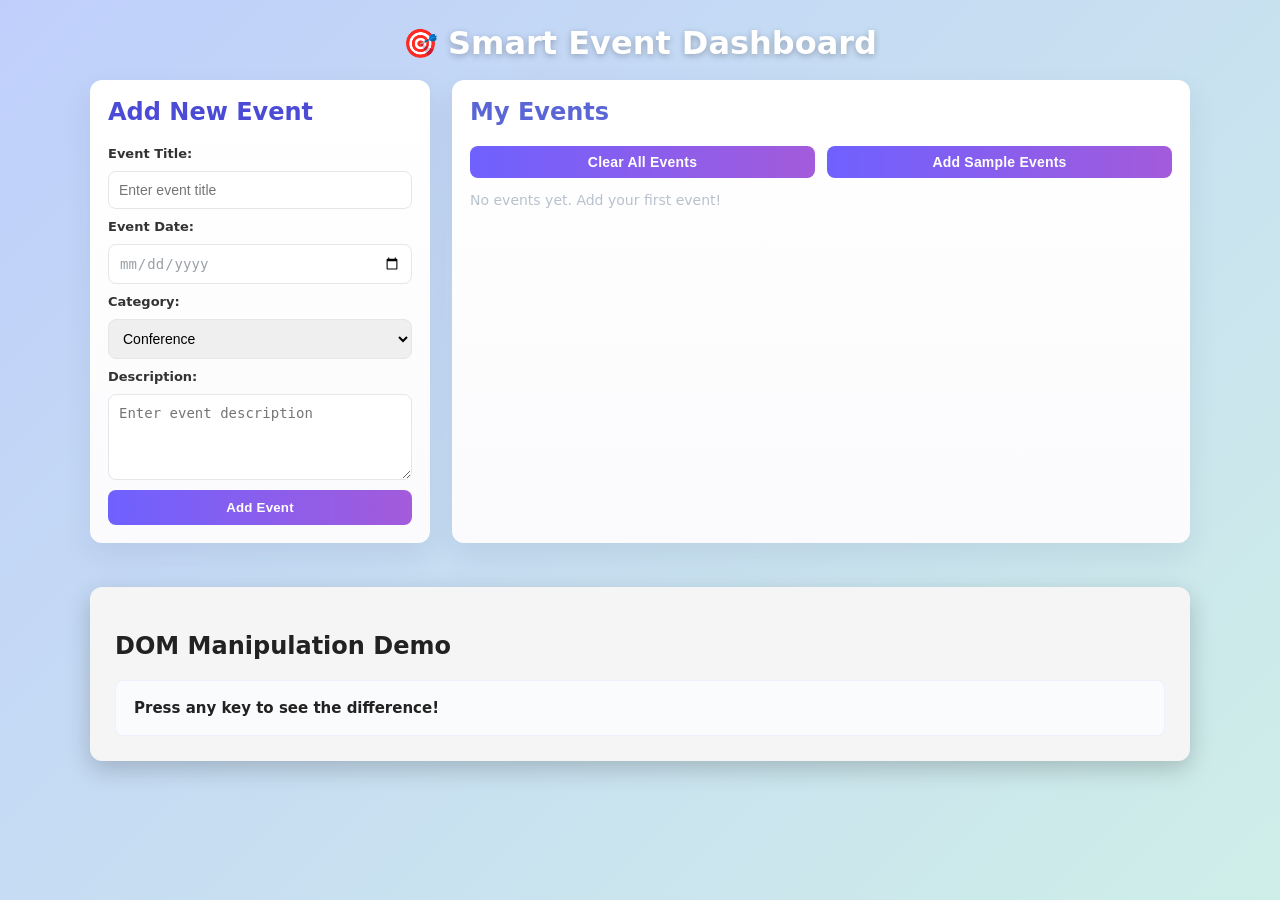
<file: index.html>
<!DOCTYPE html>
<html lang="en">
<head>
  <meta charset="UTF-8" />
  <meta name="viewport" content="width=device-width,initial-scale=1" />
  <title>Smart Event Dashboard</title>
  <link rel="stylesheet" href="style.css" />
</head>
<body>
  <header class="site-header">
    <div class="title-row">
      <span class="logo">🎯</span>
      <h1>Smart Event Dashboard</h1>
    </div>
  </header>

  <main class="main-grid">
    <!-- Add New Event -->
    <section class="card form-card">
      <h2>Add New Event</h2>

      <form id="form" class="event-form">
        <label for="EventTitle">Event Title:</label>
        <input type="text" id="EventTitle" name="EventTitle" placeholder="Enter event title" required />

        <label for="EventDate">Event Date:</label>
        <input type="date" id="EventDate" name="EventDate" required />

        <label for="Category">Category:</label>
        <select id="Category" name="Category" required>
          <option value="Conference">Conference</option>
          <option value="Workshop">Workshop</option>
          <option value="Meetup">Meetup</option>
          <option value="Webinar">Webinar</option>
          <option value="Social">Social</option>
        </select>

        <label for="Description">Description:</label>
        <textarea id="Description" name="Description" placeholder="Enter event description" rows="4"></textarea>

        <button type="submit" class="btn add-btn">Add Event</button>
      </form>
    </section>

    <!-- My events -->
    <section class="card events-card">
      <h2>My Events</h2>

      <div class="events-controls">
        <button id="clearAllBtn" class="btn control-btn">Clear All Events</button>
        <button id="addSampleBtn" class="btn control-btn">Add Sample Events</button>
      </div>

      <p class="empty-msg">No events yet. Add your first event!</p>

      <div class="event-cards" id="eventCards"></div>
    </section>

    <!-- DOM demo -->
    <section class="card dom-demo">
      <h2>DOM Manipulation Demo</h2>

      <div class="demo-box">
        <div id="pressedOutput">Press any key to see the difference!</div>
      </div>
    </section>
  </main>

  <script src="script.js"></script>
</body>
</html>
</file>
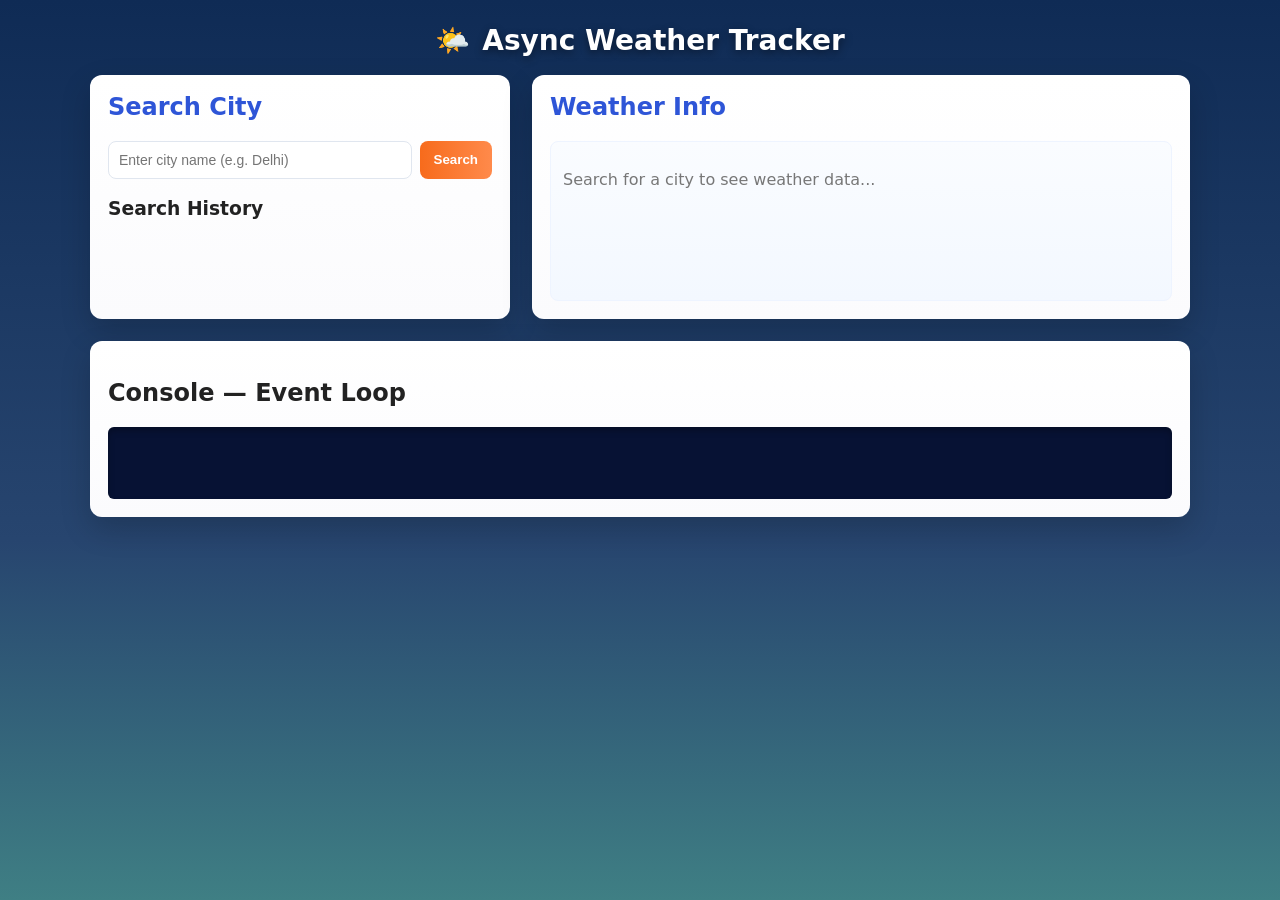
<file: Assignment-2/index.html>
<!DOCTYPE html>
<html lang="en">
<head>
  <meta charset="utf-8" />
  <meta name="viewport" content="width=device-width,initial-scale=1" />
  <title>Async Weather Tracker</title>
  <link rel="stylesheet" href="style.css" />
</head>
<body>
  <header class="site-header">
    <div class="title-row">
      <span class="logo">🌤️</span>
      <h1>Async Weather Tracker</h1>
    </div>
  </header>

  <main class="main-grid">
    <!-- Left: search + history -->
    <section class="card panel-left">
      <h2>Search City</h2>

      <form id="weatherForm" class="search-form">
        <input id="cityInput" type="text" placeholder="Enter city name (e.g. Delhi)" />
        <button id="searchBtn" type="submit" class="btn">Search</button>
      </form>

      <h3>Search History</h3>
      <div id="historyList" class="history-list"></div>
    </section>

    <!-- Right: weather info -->
    <section class="card panel-right">
      <h2>Weather Info</h2>
      <div id="weatherResult" class="weather-box">
        <p class="placeholder">Search for a city to see weather data...</p>
      </div>
    </section>

    <!-- Console / Event-loop box (full width) -->
    <section class="card console-card">
      <h2>Console — Event Loop</h2>
      <div id="eventLog" class="log-container"></div>
    </section>
  </main>

  <script src="script.js"></script>
</body>
</html>
</file>
<file: style.css>
* { box-sizing: border-box; } 
html,body { height: 100%; margin: 0; font-family: Inter, system-ui, -apple-system, "Segoe UI", Roboto, "Helvetica Neue", Arial; color: #222; }

body {
  background: linear-gradient(135deg, #bfcffb 0%, #cfeee8 100%);
  padding: 24px;
}

.site-header { text-align: center; margin-bottom: 18px; }
.title-row { display:flex; align-items:center; justify-content:center; gap:10px; }
.title-row .logo { font-size: 28px; }
.title-row h1 { margin: 0; font-size: 32px; color: #fff; text-shadow: 0 2px 6px rgba(0,0,0,0.25); }

.main-grid {
  display: grid;
  grid-template-columns: 340px 1fr;
  gap: 22px;
  max-width: 1100px;
  margin: 0 auto;
}

.card {
  background: linear-gradient(180deg, #fff 0%, #fbfbfd 100%);
  border-radius: 12px;
  padding: 18px;
  box-shadow: 0 12px 30px rgba(28,39,80,0.08);
}

.form-card h2 { color: #4b4bd6; margin-top: 0; }
.event-form { display:flex; flex-direction:column; gap:10px; }

.event-form label { font-size: 13px; color: #333; font-weight: 700; }

.event-form input[type="text"],
.event-form input[type="date"],
.event-form select,
.event-form textarea {
  padding: 10px; border-radius: 8px; border: 1px solid #e6e6e9; outline: none; font-size: 14px;
}
.event-form textarea { resize: vertical; min-height: 80px; }

input[type="date"]::-webkit-datetime-edit { color: #9aa0a6; }
input[type="date"] { color: #333; }

.btn {
  background: linear-gradient(90deg,#6f61ff 0%, #a35bdb 100%);
  border: none;
  color: #fff;
  padding: 10px 14px;
  border-radius: 8px;
  cursor: pointer;
  font-weight: 600;
  letter-spacing: 0.2px;
}

.events-card h2 { color: #5b66d6; margin-top: 0; }
.events-controls { display:flex; gap:12px; margin-bottom: 12px; }
.control-btn { padding: 8px 12px; font-size: 14px; flex: 1; border-radius: 8px; }

.event-cards {
  display: flex;
  flex-wrap: wrap;
  gap: 18px;
  align-items: flex-start;
  min-height: 200px;
  padding: 12px;
}

.empty-msg {
  color: #b8c1cc;
  font-size: 14px;
  font-weight: 500;
}

.event-card {
  width: 220px;
  background: linear-gradient(180deg,#eef3ff 0%, #e0e8f8 100%);
  border-radius: 10px;
  padding: 12px 12px 16px 12px;
  box-shadow: 0 10px 20px rgba(15,20,60,0.06);
  position: relative;
  display: flex;
  flex-direction: column;
  gap: 8px;
  transition: transform 180ms ease, box-shadow 180ms ease;
}
.event-card:hover {
  transform: translateY(-6px) scale(1.02);
  box-shadow: 0 18px 35px rgba(15,20,60,0.10);
}

.event-card .delete-btn {
  position: absolute;
  top: 8px;
  right: 8px;
  background: #ff6b6b;
  color: #fff;
  border: none;
  border-radius: 50%;
  width: 28px;
  height: 28px;
  display:flex;
  align-items:center;
  justify-content:center;
  cursor:pointer;
  box-shadow: 0 6px 12px rgba(0,0,0,0.08);
  font-weight:700;
  transition: background 150ms ease, transform 150ms ease;
}
.event-card .delete-btn:hover { background: #e04444; transform: scale(1.05); }

.category-pill {
  display:inline-block;
  background: #4ea1ff;
  color: #fff;
  padding: 4px 8px;
  border-radius: 999px;
  font-size: 12px;
  width: fit-content;
}

.dom-demo {
  grid-column: 1 / -1;
  background: #f5f5f5;
  margin-top: 22px;
  padding: 25px;
  border-radius: 12px;
  box-shadow: 0 8px 25px rgba(0,0,0,0.2);
}

.demo-box { background:#fafbfd; border-radius:8px; padding:18px; border:1px solid #eef2ff; min-height:48px; font-size:15px; }
#pressedOutput { color:#222; font-weight:600; }

@media (max-width: 880px) {
  .main-grid { grid-template-columns: 1fr; }
  .event-card { width: 100%; }
}
</file>
<file: Assignment-2/style.css>
* { box-sizing: border-box; }
html,body { height: 100%; margin: 0; font-family: Inter, system-ui, -apple-system, "Segoe UI", Roboto, "Helvetica Neue", Arial; color: #222; }

body {
  background: linear-gradient(180deg,#0f2b55 0%, #27456f 60%, #3f7f84 100%);
  padding: 24px;
}

/* Header */
.site-header { text-align: center; margin-bottom: 18px; }
.title-row { display:flex; align-items:center; justify-content:center; gap:12px; }
.title-row .logo { font-size: 28px; }
.title-row h1 { margin: 0; font-size: 28px; color: #fff; text-shadow: 0 3px 8px rgba(0,0,0,0.45); }

/* Grid */
.main-grid {
  display: grid;
  grid-template-columns: 420px 1fr;
  gap: 22px;
  max-width: 1100px;
  margin: 0 auto;
}

/* Generic card look */
.card {
  background: linear-gradient(180deg,#fff 0%, #fbfbfd 100%);
  border-radius: 12px;
  padding: 18px;
  box-shadow: 0 12px 30px rgba(0,0,0,0.18);
  color: #222;
}

/* Left/Right panels */
.panel-left h2, .panel-right h2 { color:#2e55d7; margin-top:0; }

/* Search form */
.search-form { display:flex; gap:8px; margin-bottom:14px; }
.search-form input[type="text"] {
  flex: 1;
  padding: 10px;
  border-radius: 8px;
  border: 1px solid #e0e6ef;
  font-size: 14px;
}
.btn {
  background: linear-gradient(90deg,#f76b1c 0%, #ff8a4b 100%);
  border: none;
  color: #fff;
  padding: 10px 14px;
  border-radius: 8px;
  cursor: pointer;
  font-weight: 600;
}

/* History list */
.history-list { display:flex; gap:8px; flex-wrap:wrap; margin-top:8px; }
.history-item {
  background: #ffdca8;
  color: #15323b;
  padding: 6px 10px;
  border-radius: 999px;
  cursor: pointer;
  font-weight:600;
  box-shadow: 0 6px 10px rgba(0,0,0,0.06);
}

/* Weather result */
.weather-box { min-height: 160px; display:flex; align-items:flex-start; justify-content:flex-start; gap:12px; padding:12px; border-radius:8px; background: linear-gradient(180deg,#fafcff,#f3f8ff); border: 1px solid #eef4ff; }
.placeholder { color:#777; }

/* Weather details styling */
.weather-title { font-size:20px; font-weight:800; margin:0; color:#222; }
.weather-row { margin-top:8px; font-size:14px; color:#333; display:flex; align-items:center; gap:8px; }
.pill { display:inline-block; background:#4ea1ff; color:#fff; padding:4px 8px; border-radius:999px; font-size:12px; }

/* Console / log area */
.console-card { grid-column: 1 / -1; }
.log-container {
  background: #071234;
  color: #bfe3ff;
  font-family: "Courier New", monospace;
  padding: 12px;
  min-height: 72px;
  border-radius: 6px;
  overflow:auto;
  max-height: 220px;
  box-shadow: inset 0 4px 6px rgba(0,0,0,0.25);
  margin-top:10px;
}
.log-line { margin: 6px 0; line-height:1.3; font-size: 13px; }
.log-sync { color:#cbd5e8; }
.log-async { color:#f4d35e; }
.log-error { color:#ff7b7b; font-weight:700; }

/* small responsive */
@media (max-width: 920px) {
  .main-grid { grid-template-columns: 1fr; }
}
</file>
